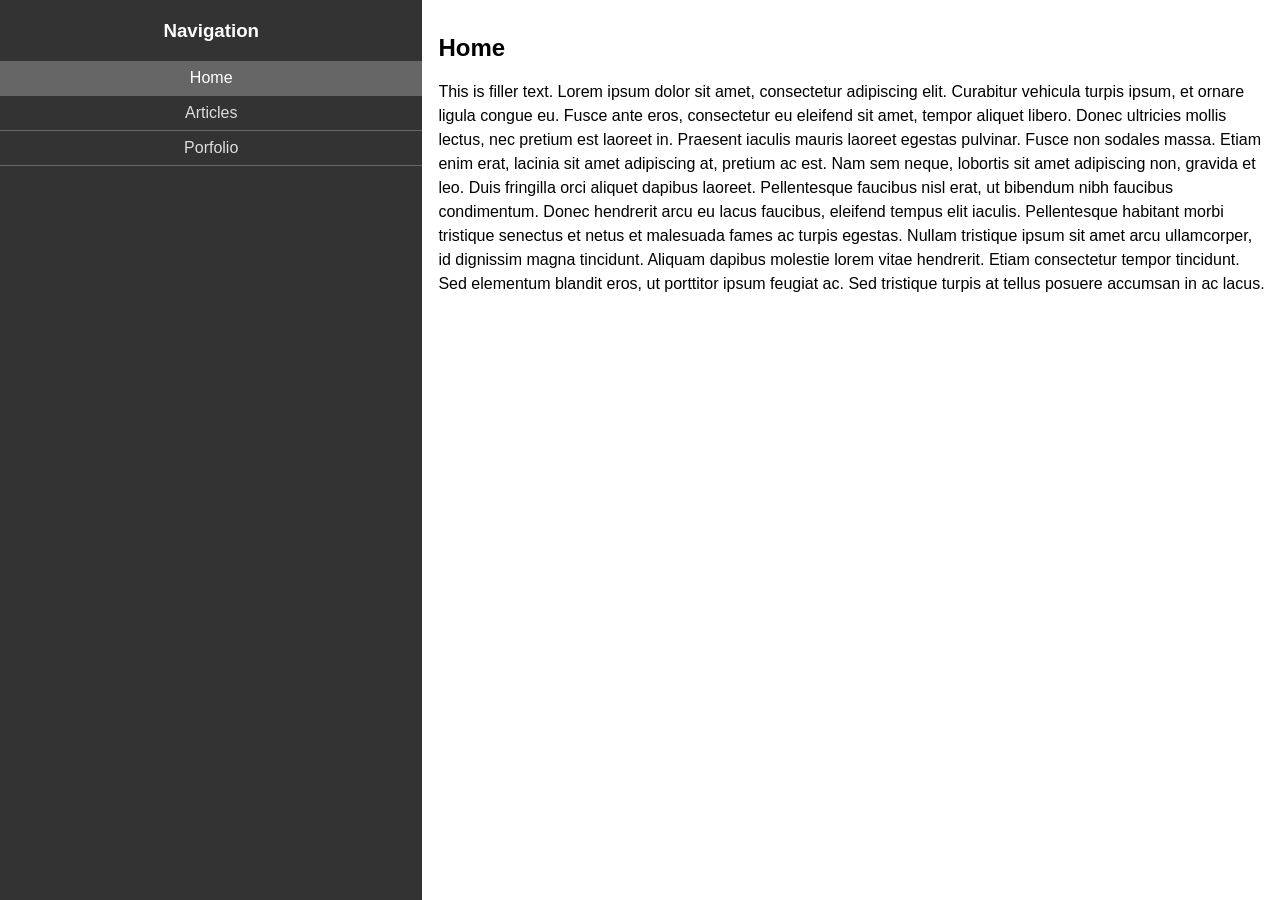
<file: students/kristoffer-hebert/tabs/index.html>
<!DOCTYPE html>
<html>
<head>
    <meta charset="utf-8">
    <title>JS Bin</title>
    <link rel="stylesheet" type="text/css" href="tabs.css">
</head>
<body class="nospace">
    <aside class="left" id="main-nav">
        <nav>
            <h1>Navigation</h1>
            <ul class="nospace">
                <li>
                    <a class="active" href="#home">Home</a>
                </li>
                <li>
                    <a href="#articles">Articles</a>
                </li>
                <li>
                    <a href="#portfolio">Porfolio</a>
                </li>
            </ul>
        </nav>
    </aside>
    <section id="main">
        <div id="articles">
            <h2>Articles</h2>
            <p>This is filler text. Lorem ipsum dolor sit amet, consectetur
            adipiscing elit. Curabitur vehicula turpis ipsum, et ornare ligula
            congue eu. Fusce ante eros, consectetur eu eleifend sit amet,
            tempor aliquet libero. Donec ultricies mollis lectus, nec pretium
            est laoreet in. Praesent iaculis mauris laoreet egestas pulvinar.
            Fusce non sodales massa. Etiam enim erat, lacinia sit amet
            adipiscing at, pretium ac est. Nam sem neque, lobortis sit amet
            adipiscing non, gravida et leo. Duis fringilla orci aliquet dapibus
            laoreet. Pellentesque faucibus nisl erat, ut bibendum nibh faucibus
            condimentum. Donec hendrerit arcu eu lacus faucibus, eleifend
            tempus elit iaculis. Pellentesque habitant morbi tristique senectus
            et netus et malesuada fames ac turpis egestas. Nullam tristique
            ipsum sit amet arcu ullamcorper, id dignissim magna tincidunt.
            Aliquam dapibus molestie lorem vitae hendrerit. Etiam consectetur
            tempor tincidunt. Sed elementum blandit eros, ut porttitor ipsum
            feugiat ac. Sed tristique turpis at tellus posuere accumsan in ac
            lacus.</p>
        </div>
        <div class="show" id="home">
            <h2>Home</h2>
            <p>This is filler text. Lorem ipsum dolor sit amet, consectetur
            adipiscing elit. Curabitur vehicula turpis ipsum, et ornare ligula
            congue eu. Fusce ante eros, consectetur eu eleifend sit amet,
            tempor aliquet libero. Donec ultricies mollis lectus, nec pretium
            est laoreet in. Praesent iaculis mauris laoreet egestas pulvinar.
            Fusce non sodales massa. Etiam enim erat, lacinia sit amet
            adipiscing at, pretium ac est. Nam sem neque, lobortis sit amet
            adipiscing non, gravida et leo. Duis fringilla orci aliquet dapibus
            laoreet. Pellentesque faucibus nisl erat, ut bibendum nibh faucibus
            condimentum. Donec hendrerit arcu eu lacus faucibus, eleifend
            tempus elit iaculis. Pellentesque habitant morbi tristique senectus
            et netus et malesuada fames ac turpis egestas. Nullam tristique
            ipsum sit amet arcu ullamcorper, id dignissim magna tincidunt.
            Aliquam dapibus molestie lorem vitae hendrerit. Etiam consectetur
            tempor tincidunt. Sed elementum blandit eros, ut porttitor ipsum
            feugiat ac. Sed tristique turpis at tellus posuere accumsan in ac
            lacus.</p>
        </div>
        <div id="portfolio">
            <h2>Portfolio</h2>
            <p>This is filler text. Lorem ipsum dolor sit amet, consectetur
            adipiscing elit. Curabitur vehicula turpis ipsum, et ornare ligula
            congue eu. Fusce ante eros, consectetur eu eleifend sit amet,
            tempor aliquet libero. Donec ultricies mollis lectus, nec pretium
            est laoreet in. Praesent iaculis mauris laoreet egestas pulvinar.
            Fusce non sodales massa. Etiam enim erat, lacinia sit amet
            adipiscing at, pretium ac est. Nam sem neque, lobortis sit amet
            adipiscing non, gravida et leo. Duis fringilla orci aliquet dapibus
            laoreet. Pellentesque faucibus nisl erat, ut bibendum nibh faucibus
            condimentum. Donec hendrerit arcu eu lacus faucibus, eleifend
            tempus elit iaculis. Pellentesque habitant morbi tristique senectus
            et netus et malesuada fames ac turpis egestas. Nullam tristique
            ipsum sit amet arcu ullamcorper, id dignissim magna tincidunt.
            Aliquam dapibus molestie lorem vitae hendrerit. Etiam consectetur
            tempor tincidunt. Sed elementum blandit eros, ut porttitor ipsum
            feugiat ac. Sed tristique turpis at tellus posuere accumsan in ac
            lacus.</p>
        </div>
        <script type="text/javascript" src="http://code.jquery.com/jquery-1.11.0.min.js"></script>
        <script type="text/javascript" src="tabs.js"></script>
    </section>
</body>
</html>
</file>
<file: students/kristoffer-hebert/tabs/tabs.css>
body {
    font-family:Arial,san-serif;
    font-size:1em;
    line-height:1.5em
}

a {
    text-decoration:none
}

p {
    margin:1em 1em 1em 0
}

div {
    display:none;
    opacity:0
}

.show {
    display:block;
    opacity:1;
    transition-property:opacity;
    transition-duration:2s
}

.left {
    float:left
}

.nospace {
    padding:0;
    margin:0
}

#main-nav {
    width:33%;
    background:#333;
    position:absolute;
    height:100%;
    text-align:center;
    color:#fff
}

#main-nav ul {
    list-style:none
}

#main-nav li a {
    padding:5px;
    display:block;
    border-bottom:1px solid #666;
    color:#ddd;
    -webkit-transition:background-color .5s;
    transition:background-color .5s
}

#main-nav li a.active,#main-nav li a:hover {
    background-color:#666;
    color:#fff
}

#main {
    width:66%;
    margin-left:33%;
    padding:1em
}

@media screen and (max-width: 640px) {
#main-nav,#main {
    display:block;
    width:100%;
    min-width:20em;
    position:static;
    margin:0 0 1em
}
}
</file>
